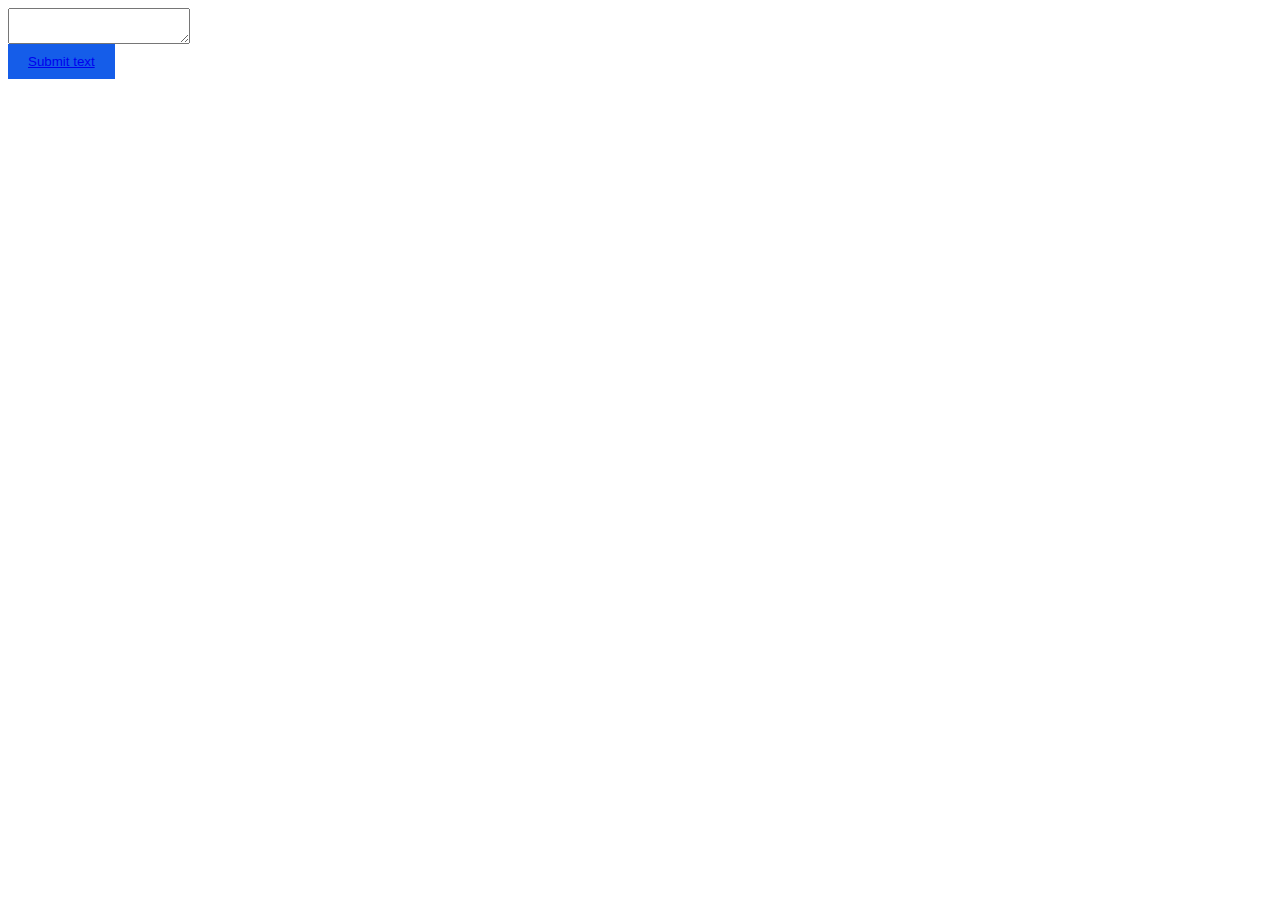
<file: webapp/templates/webapp/text-editor.html>
<html>
  <head>
    <meta charset="utf-8">
    <script src="//cdn.ckeditor.com/4.6.2/standard/ckeditor.js"></script>
    <style>
      .button {
        background-color: #155DE9;
        color: white;
        border: none;
        padding: 10px 20px;
        text-align: center;
        font-family: 'Arial';
      }
    </style>
    <script type="text/javascript">
      window.onload = () => {
        CKEDITOR.replace("editor1");
      };

      function sendText() {
        window.parent.postMessage(CKEDITOR.instances.CK1.getData(), "*");
      }
    </script>
  </head>
  <body>
    <textarea name="editor1" id="CK1"></textarea>
    <br>
    <button class="button" onclick="sendText()"><a href="{% url 'blog-form' %}">Submit text</a></button>
  </body>
</html>
</file>
